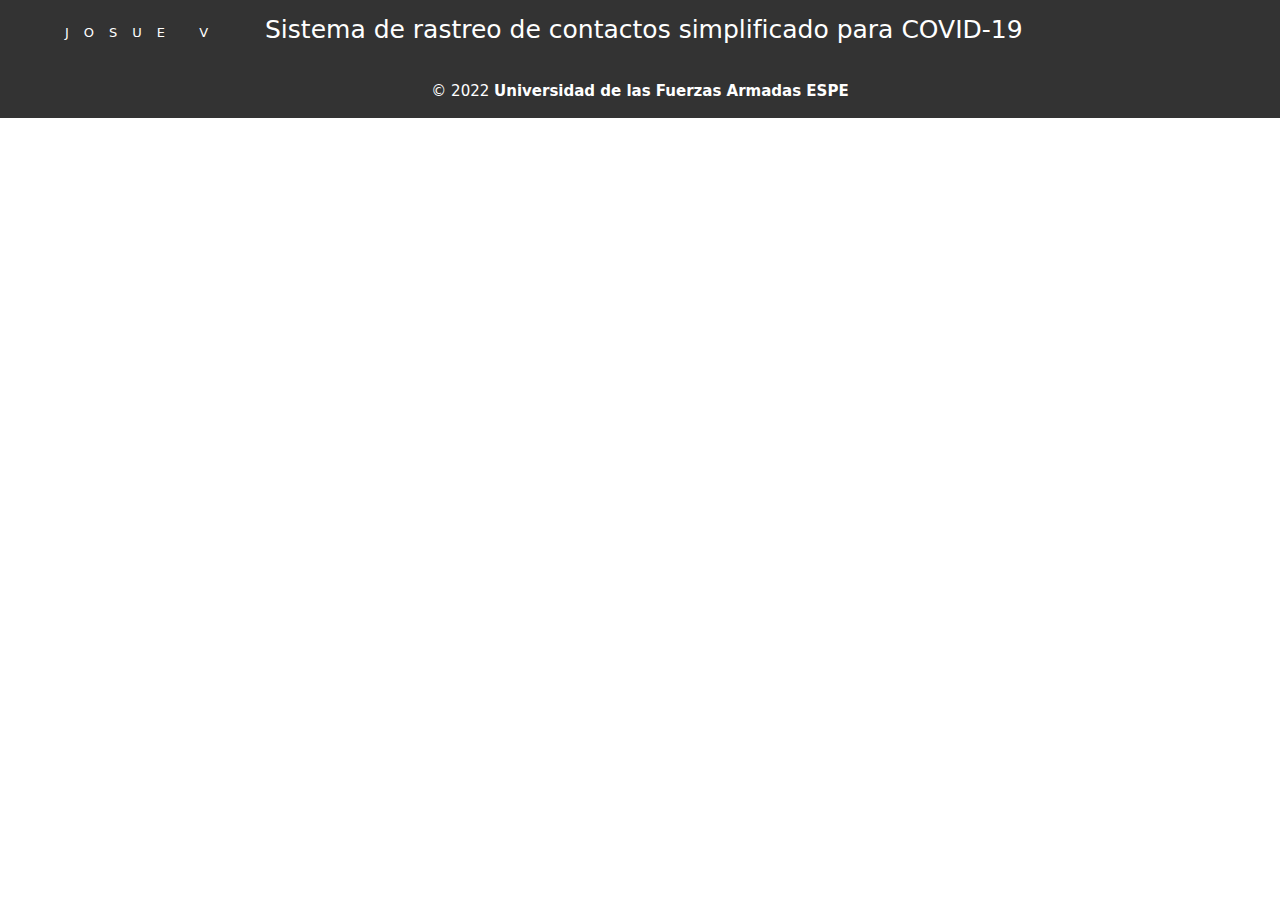
<file: templates/index.html>
<!DOCTYPE html>
<html lang="es">
<head>
    <meta charset="UTF-8">
    <meta http-equiv="X-UA-Compatible" content="IE=edge">
    <meta name="viewport" content="width=device-width, initial-scale=1.0">
    <!-- CSS -->
    <link href="https://cdn.jsdelivr.net/npm/bootstrap@5.2.0-beta1/dist/css/bootstrap.min.css" rel="stylesheet"
        integrity="sha384-0evHe/X+R7YkIZDRvuzKMRqM+OrBnVFBL6DOitfPri4tjfHxaWutUpFmBp4vmVor" crossorigin="anonymous">
    <link rel="stylesheet" href="https://maxcdn.bootstrapcdn.com/bootstrap/3.4.1/css/bootstrap.min.css" />
    <script src="https://ajax.googleapis.com/ajax/libs/jquery/3.6.0/jquery.min.js"></script>
    <script src="https://maxcdn.bootstrapcdn.com/bootstrap/3.4.1/js/bootstrap.min.js"></script>
    <script src="https://cdn.jsdelivr.net/npm/bootstrap@5.2.0-beta1/dist/js/bootstrap.bundle.min.js"></script>
    <link href="https://cdn.jsdelivr.net/npm/bootstrap@5.2.0-beta1/dist/css/bootstrap.min.css" rel="stylesheet" />
    <!-- JavaScript -->
    <script src="https://cdn.jsdelivr.net/npm/bootstrap@5.2.0-beta1/dist/js/bootstrap.bundle.min.js"
        integrity="sha384-pprn3073KE6tl6bjs2QrFaJGz5/SUsLqktiwsUTF55Jfv3qYSDhgCecCxMW52nD2"
        crossorigin="anonymous"></script>
    <title>Lista de tareas</title>
</head>
<body>
    <!-- CABEZERA -->
    <header class="cabezera">
        <div class="contenedor-logo">
            <a href="/" class="logo">JOSUE V</a>
            <div class="titulo">
                <h1>Sistema de rastreo de contactos simplificado para COVID-19</h1>
            </div>
        </div>
    </header>

    

    <!-- FOOTER -->
    <footer class="footer">
        <div class="contenedor-footer">
          <small>&copy; 2022 <b>Universidad de las Fuerzas Armadas ESPE</b>
        </div>
      </footer>
</body>

<script>
// La función recibe el elemento button y a partir de ahí se busca el div donde esta contenido para eliminarlo
function eliminarDiv(e){  
  e.parentNode.remove(); //Si el div es el inmediatamente superior al botón podria ser mas facil con esta linea. 
}
</script>

<style>
    /*header*/
    .container {
        width: 100%;
        margin: 0 auto;
    }

    .cabezera {
        z-index: 100;
        background: #333;
        color: white;
        padding: 1.5rem;
        left: 0;
        top: 0;
        right: 0;
    }

    .cabezera a {
        color: white;
        text-decoration: none;
    }

    /*Logo*/
    .logo {
        letter-spacing: 15px;
        font-size: 1.3em;
        margin-left: 50px;
    }

    .contenedor-logo {
        display: flex;
        justify-content: space-between;
        align-items: center;
    }

    .titulo {
        margin: 0;
        padding: 0;
        width: 1000px;
    }


    


    /*Footer*/

    .footer {
        background: #333;
        text-align: center;
    }

    .footer {
        width: 100%;
    }

    .footer .contenedor-footer {
        background-color: #333;
        padding: 15px 10px;
        text-align: center;
        color: white;
    }

    .footer .contenedor-footer small {
        font-size: 15px;
    }
</style>

</html>
</file>
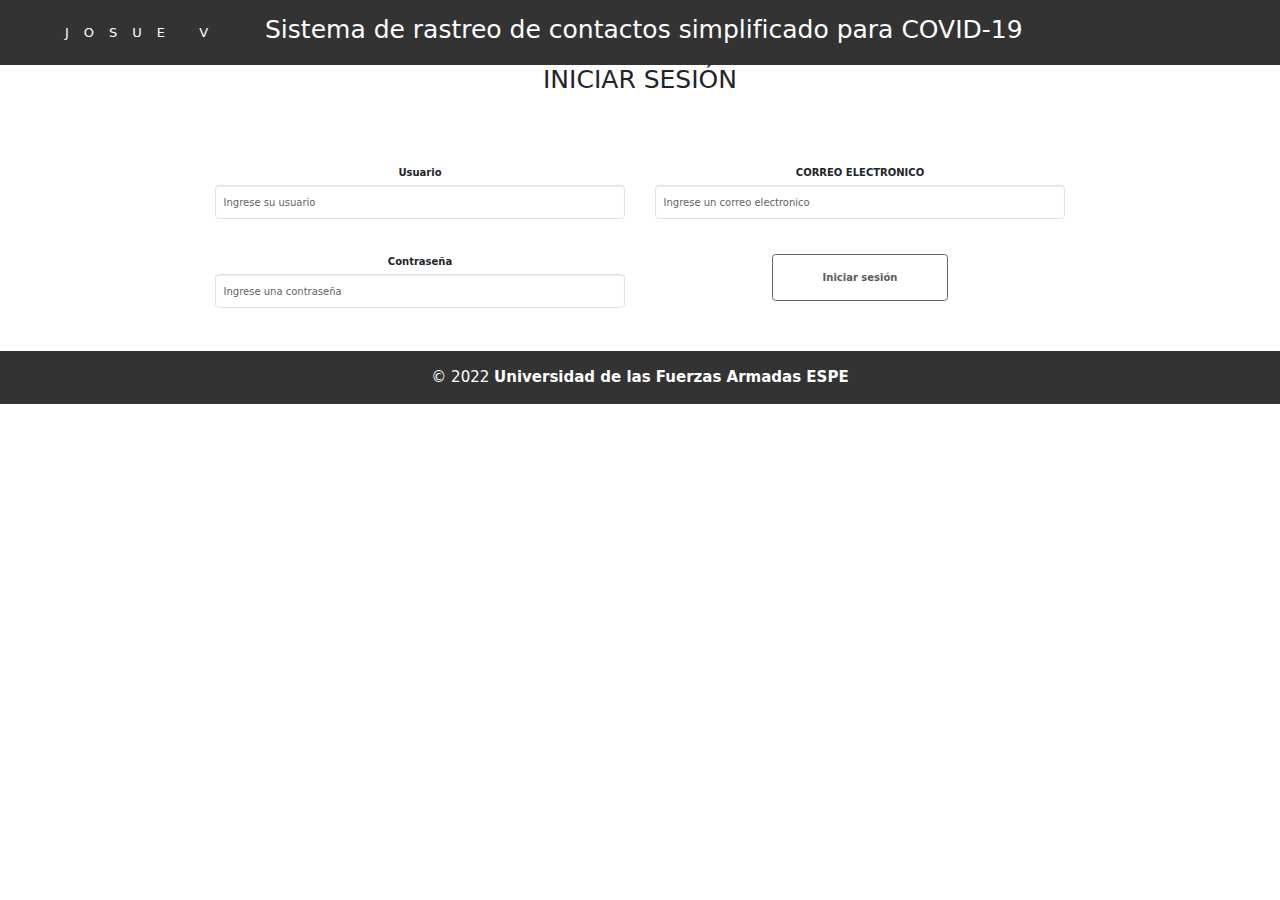
<file: templates/login.html>
<!DOCTYPE html>
<html lang="es">
<head>
    <meta charset="UTF-8">
    <meta http-equiv="X-UA-Compatible" content="IE=edge">
    <meta name="viewport" content="width=device-width, initial-scale=1.0">
    <!-- CSS -->
    <link href="https://cdn.jsdelivr.net/npm/bootstrap@5.2.0-beta1/dist/css/bootstrap.min.css" rel="stylesheet"
        integrity="sha384-0evHe/X+R7YkIZDRvuzKMRqM+OrBnVFBL6DOitfPri4tjfHxaWutUpFmBp4vmVor" crossorigin="anonymous">
    <link rel="stylesheet" href="https://maxcdn.bootstrapcdn.com/bootstrap/3.4.1/css/bootstrap.min.css" />
    <script src="https://ajax.googleapis.com/ajax/libs/jquery/3.6.0/jquery.min.js"></script>
    <script src="https://maxcdn.bootstrapcdn.com/bootstrap/3.4.1/js/bootstrap.min.js"></script>
    <script src="https://cdn.jsdelivr.net/npm/bootstrap@5.2.0-beta1/dist/js/bootstrap.bundle.min.js"></script>
    <link href="https://cdn.jsdelivr.net/npm/bootstrap@5.2.0-beta1/dist/css/bootstrap.min.css" rel="stylesheet" />
    <!-- JavaScript -->
    <script src="https://cdn.jsdelivr.net/npm/bootstrap@5.2.0-beta1/dist/js/bootstrap.bundle.min.js"
        integrity="sha384-pprn3073KE6tl6bjs2QrFaJGz5/SUsLqktiwsUTF55Jfv3qYSDhgCecCxMW52nD2"
        crossorigin="anonymous"></script>
    <title>LOGIN</title>
</head>
<body>
    <!-- CABEZERA -->
    <header class="cabezera">
        <div class="contenedor-logo">
            <a href="/" class="logo">JOSUE V</a>
            <div class="titulo">
                <h1>Sistema de rastreo de contactos simplificado para COVID-19</h1>
            </div>
        </div>
    </header>


    <div class="">
        <h1 align="center">INICIAR SESIÓN</h1>
    </div>

    <!-- INGRESO DE DATOS Para iniciar usuario -->
    <section class="Ingreso_datos_usuario">
        <form method="post" action="{{url_for('ingresar')}}">
            <div align="center" class="form-group">
                <!--FORMULARIO DE INGRESO DE DATOS-->
                <div class="form-group col-md-6">
                    <!-- DESCRIPCION DE usuario -->
                    <label><b>Usuario</b></label>
                    <input type="text" class="form-control" placeholder="Ingrese su usuario" name="nombre_usuario">
                </div>
    
                <div class="form-group col-md-6">
                    <!-- CORREO ELECTRONICO -->
                    <label><b>CORREO ELECTRONICO</b></label>
                    <input type="email" class="form-control" placeholder="Ingrese un correo electronico" name="email_usuario">
                </div>
    
                <div class="form-group col-md-6">
                    <!-- DESCRIPCION DE usuario -->
                    <label><b>Contraseña</b></label>
                    <input type="password" class="form-control" placeholder="Ingrese una contraseña" name="contrasenia_usuario">
                </div>
    
            </div>
            <!--BOTON PARA ENVIAR DATOS A LA TABLA-->
            <button type="submit" class="btn boton_agregar">Iniciar sesión</button>
        </form>
    </section>
    

    <!-- FOOTER -->
    <footer class="footer">
        <div class="contenedor-footer">
          <small>&copy; 2022 <b>Universidad de las Fuerzas Armadas ESPE</b>
        </div>
      </footer>
</body>

<script>
// La función recibe el elemento button y a partir de ahí se busca el div donde esta contenido para eliminarlo
function eliminarDiv(e){  
  e.parentNode.remove(); //Si el div es el inmediatamente superior al botón podria ser mas facil con esta linea. 
}
</script>

<style>
    /*header*/
    .container {
        width: 100%;
        margin: 0 auto;
    }

    .cabezera {
        z-index: 100;
        background: #333;
        color: white;
        padding: 1.5rem;
        left: 0;
        top: 0;
        right: 0;
    }

    .cabezera a {
        color: white;
        text-decoration: none;
    }

    /*Logo*/
    .logo {
        letter-spacing: 15px;
        font-size: 1.3em;
        margin-left: 50px;
    }

    .contenedor-logo {
        display: flex;
        justify-content: space-between;
        align-items: center;
    }

    .titulo {
        margin: 0;
        padding: 0;
        width: 1000px;
    }


    /*Ingreso datos*/
    .Ingreso_datos_usuario{
        padding-top: 50px;
        padding-bottom: 50px;
        padding-left: 50px;
        padding-right: 50px;
        text-align: center;
        margin: 0px 150px;
        justify-content: center;
    }

    .form-control{
        margin-bottom: 20px;
    }

    .boton_agregar{
        border: solid 1px rgb(101, 101, 101);
        padding: 15px 50px;
        font-weight: bold;
        color: rgb(91, 91, 91);
    }

    .boton_agregar:hover{
        border: solid 1px rgb(26, 223, 0);
        color: rgb(26, 223, 0);
    }

    .boton_eliminar{
        border: solid 1px rgb(255, 0, 0);
        padding: 15px 50px;
        font-weight: bold;
        color: rgb(255, 0, 0);
        margin-bottom: 30px;
    }

    /*Lista de datos*/
    .lista_datos{
        padding-left: 30px;
        padding-right: 30px;
        text-align: center;
        justify-content: center;
    }


    /*Footer*/

    .footer {
        background: #333;
        text-align: center;
    }

    .footer {
        width: 100%;
    }

    .footer .contenedor-footer {
        background-color: #333;
        padding: 15px 10px;
        text-align: center;
        color: white;
    }

    .footer .contenedor-footer small {
        font-size: 15px;
    }
</style>

</html>
</file>
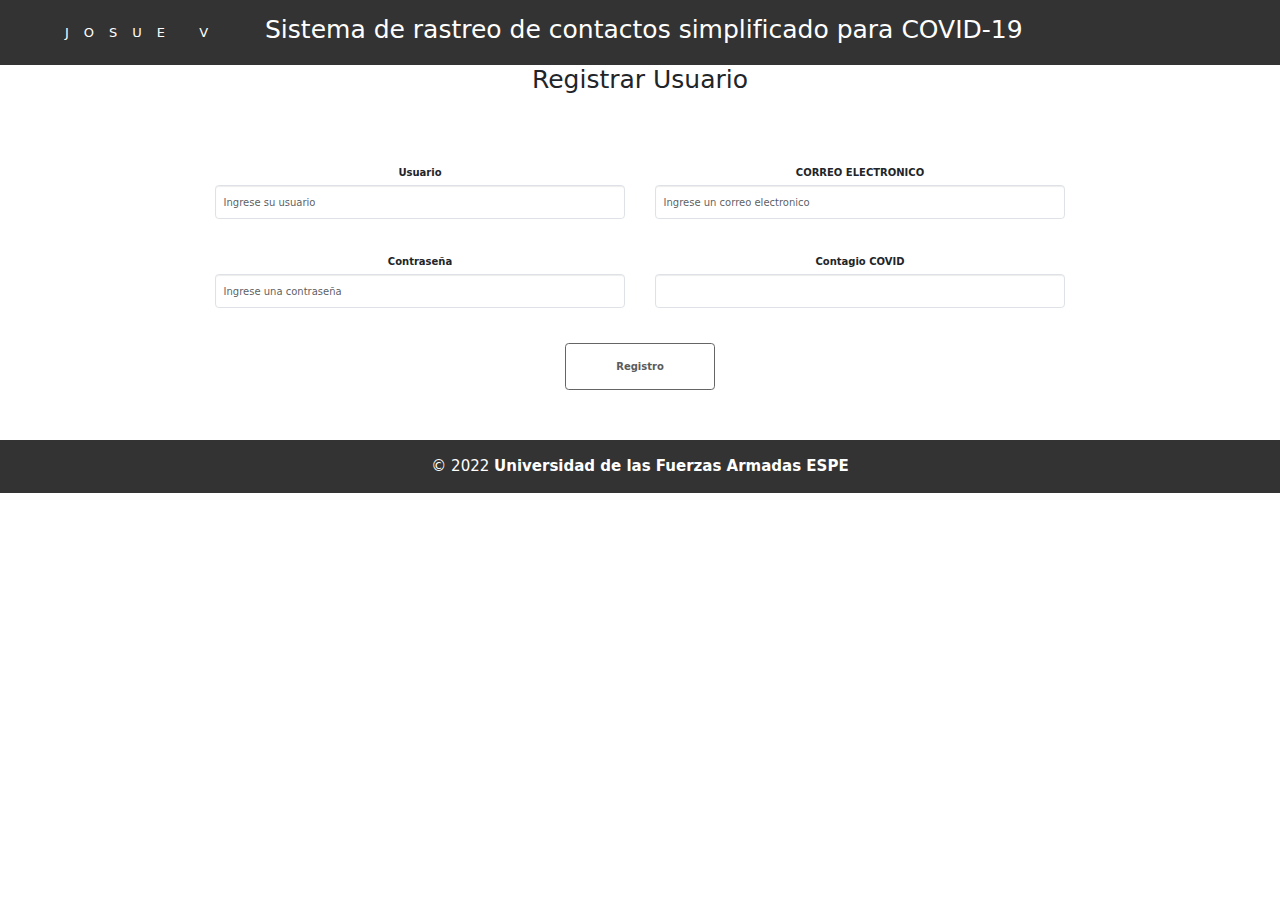
<file: templates/registro.html>
<!DOCTYPE html>
<html lang="es">
<head>
    <meta charset="UTF-8">
    <meta http-equiv="X-UA-Compatible" content="IE=edge">
    <meta name="viewport" content="width=device-width, initial-scale=1.0">
    <!-- CSS -->
    <link href="https://cdn.jsdelivr.net/npm/bootstrap@5.2.0-beta1/dist/css/bootstrap.min.css" rel="stylesheet"
        integrity="sha384-0evHe/X+R7YkIZDRvuzKMRqM+OrBnVFBL6DOitfPri4tjfHxaWutUpFmBp4vmVor" crossorigin="anonymous">
    <link rel="stylesheet" href="https://maxcdn.bootstrapcdn.com/bootstrap/3.4.1/css/bootstrap.min.css" />
    <script src="https://ajax.googleapis.com/ajax/libs/jquery/3.6.0/jquery.min.js"></script>
    <script src="https://maxcdn.bootstrapcdn.com/bootstrap/3.4.1/js/bootstrap.min.js"></script>
    <script src="https://cdn.jsdelivr.net/npm/bootstrap@5.2.0-beta1/dist/js/bootstrap.bundle.min.js"></script>
    <link href="https://cdn.jsdelivr.net/npm/bootstrap@5.2.0-beta1/dist/css/bootstrap.min.css" rel="stylesheet" />
    <!-- JavaScript -->
    <script src="https://cdn.jsdelivr.net/npm/bootstrap@5.2.0-beta1/dist/js/bootstrap.bundle.min.js"
        integrity="sha384-pprn3073KE6tl6bjs2QrFaJGz5/SUsLqktiwsUTF55Jfv3qYSDhgCecCxMW52nD2"
        crossorigin="anonymous"></script>
    <title>Lista de tareas</title>
</head>
<body>
    <!-- CABEZERA -->
    <header class="cabezera">
        <div class="contenedor-logo">
            <a href="/" class="logo">JOSUE V</a>
            <div class="titulo">
                <h1>Sistema de rastreo de contactos simplificado para COVID-19</h1>
            </div>
        </div>
    </header>


    <div class="">
        <h1 align="center">Registrar Usuario</h1>
    </div>

    <!-- INGRESO DE DATOS Para iniciar usuario -->
    <section class="Ingreso_datos_usuario">
        <form method="post" action="{{url_for('enviar')}}">
            <div align="center" class="form-group">
                <!--FORMULARIO DE INGRESO DE DATOS-->
                <div class="form-group col-md-6">
                    <!-- DESCRIPCION DE usuario -->
                    <label><b>Usuario</b></label>
                    <input type="text" class="form-control" placeholder="Ingrese su usuario" name="nombre_usuario">
                </div>
    
                <div class="form-group col-md-6">
                    <!-- CORREO ELECTRONICO -->
                    <label><b>CORREO ELECTRONICO</b></label>
                    <input type="email" class="form-control" placeholder="Ingrese un correo electronico" name="email_usuario">
                </div>
    
                <div class="form-group col-md-6">
                    <!-- contraseña de usuario -->
                    <label><b>Contraseña</b></label>
                    <input type="password" class="form-control" placeholder="Ingrese una contraseña" name="contrasenia_usuario">
                </div>

                <!-- LISTA DE OPCIONES -->
                <div class="form-group col-md-6">
                    <!-- LISTA DE PRIORIDAD -->
                    <label><b>Contagio COVID</b></label>
                    <select class="form-control" name="Contagio_Covid">
                        <option value=""></option>
                        <option value="Normal">Normal</option>
                        <option value="Caso">Caso</option>
                        <option value="Cercano">Cercano</option>
                    </select>
                </div>
    
            </div>
            <!--BOTON PARA ENVIAR DATOS A LA TABLA-->
            <button type="submit" class="btn boton_agregar">Registro</button>
        </form>
    </section>
    

    <!-- FOOTER -->
    <footer class="footer">
        <div class="contenedor-footer">
          <small>&copy; 2022 <b>Universidad de las Fuerzas Armadas ESPE</b>
        </div>
      </footer>
</body>

<script>
// La función recibe el elemento button y a partir de ahí se busca el div donde esta contenido para eliminarlo
function eliminarDiv(e){  
  e.parentNode.remove(); //Si el div es el inmediatamente superior al botón podria ser mas facil con esta linea. 
}
</script>

<style>
    /*header*/
    .container {
        width: 100%;
        margin: 0 auto;
    }

    .cabezera {
        z-index: 100;
        background: #333;
        color: white;
        padding: 1.5rem;
        left: 0;
        top: 0;
        right: 0;
    }

    .cabezera a {
        color: white;
        text-decoration: none;
    }

    /*Logo*/
    .logo {
        letter-spacing: 15px;
        font-size: 1.3em;
        margin-left: 50px;
    }

    .contenedor-logo {
        display: flex;
        justify-content: space-between;
        align-items: center;
    }

    .titulo {
        margin: 0;
        padding: 0;
        width: 1000px;
    }


    /*Ingreso datos*/
    .Ingreso_datos_usuario{
        padding-top: 50px;
        padding-bottom: 50px;
        padding-left: 50px;
        padding-right: 50px;
        text-align: center;
        margin: 0px 150px;
        justify-content: center;
    }

    .form-control{
        margin-bottom: 20px;
    }

    .boton_agregar{
        border: solid 1px rgb(101, 101, 101);
        padding: 15px 50px;
        font-weight: bold;
        color: rgb(91, 91, 91);
    }

    .boton_agregar:hover{
        border: solid 1px rgb(26, 223, 0);
        color: rgb(26, 223, 0);
    }

    .boton_eliminar{
        border: solid 1px rgb(255, 0, 0);
        padding: 15px 50px;
        font-weight: bold;
        color: rgb(255, 0, 0);
        margin-bottom: 30px;
    }

    /*Lista de datos*/
    .lista_datos{
        padding-left: 30px;
        padding-right: 30px;
        text-align: center;
        justify-content: center;
    }


    /*Footer*/

    .footer {
        background: #333;
        text-align: center;
    }

    .footer {
        width: 100%;
    }

    .footer .contenedor-footer {
        background-color: #333;
        padding: 15px 10px;
        text-align: center;
        color: white;
    }

    .footer .contenedor-footer small {
        font-size: 15px;
    }
</style>

</html>
</file>
